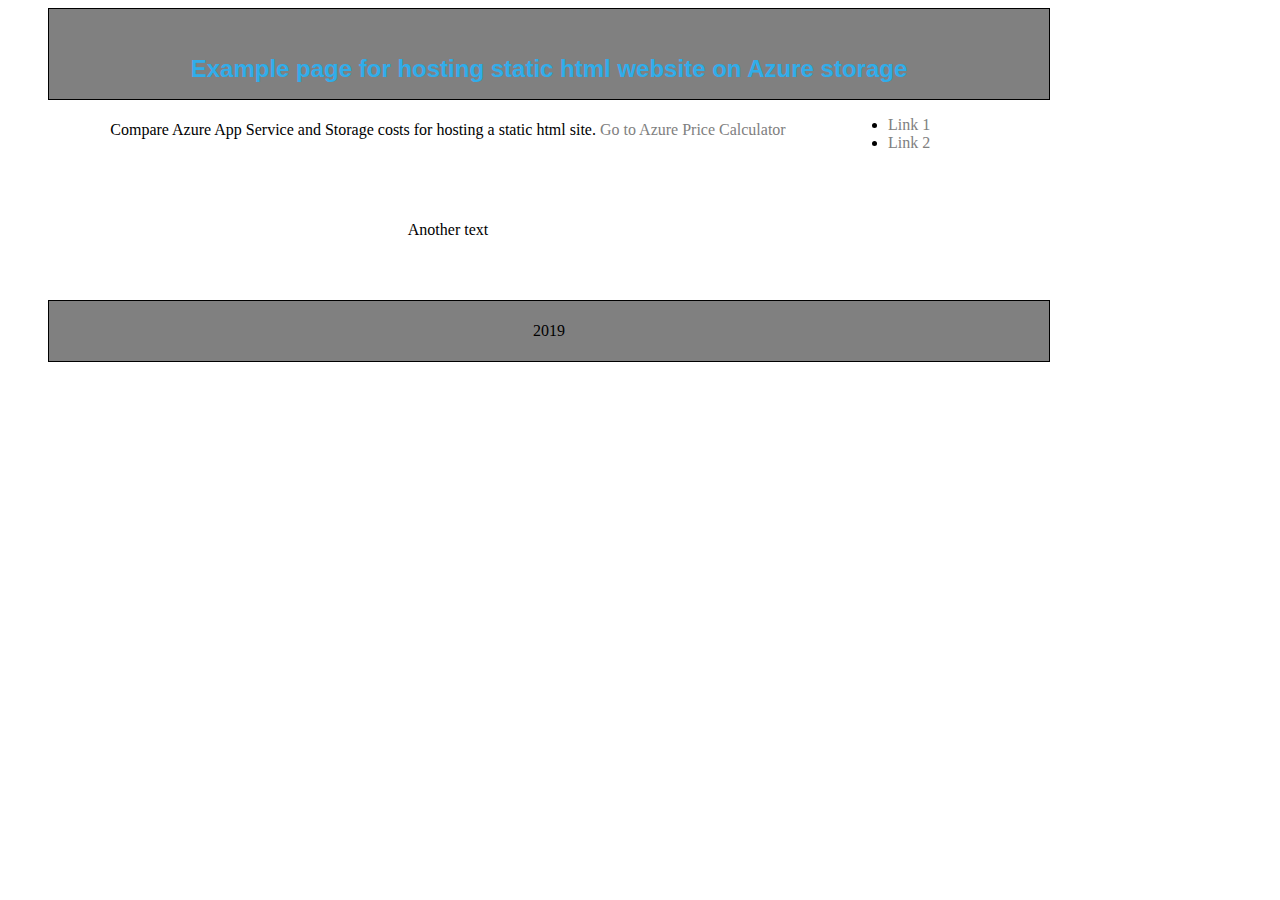
<file: index.html>
<!DOCTYPE html PUBLIC "-//W3C//DTD HTML 4.01//EN" "http://www.w3.org/TR/html4/strict.dtd">
<html>
<head>
  <meta http-equiv="Content-Type" content="text/html; charset=utf-8">
  <meta http-equiv="Content-Style-Type" content="text/css">
  <link rel="stylesheet" href="/style.css">
  <title>Laurea R0244 Verkkosivujen kehittäminen</title>
</head>
<body>
<div class="content">
<div class="head"><h1>Example page for hosting static html website on Azure storage</h1></div>
<div class="nav">
    <ul>
        <li><a href="#" >Link 1  </a></li>
        <li><a href="#" >  Link 2</a></li>
    </ul></div>
<div class="section"><p>Compare Azure App Service and Storage costs for hosting a static html site. <a href="https://azure.microsoft.com/en-us/pricing/calculator/">Go to Azure Price Calculator</a></p></div>
<div class="section"><p>Another text</p></div>

<div class="footer"><p>2019</p></div>
</div>
</body>
</html>
</file>
<file: style.css>
h1 {
  color: #30adea;
  text-align: center;
  font-family: helvetica;
  padding-top: 30px;
  font-size: 150%;
}

p {
    text-align: center;
    padding: 5px;
}

a:link {
  color: grey;
  text-decoration: none;
}

a:visited {
  color: red;
  text-decoration: none;
}

a:hover {
  color: #ffffff;
}
.content {
    margin-left: 40px;
    width: 1000px;
}
.head, .footer {
  background-color: grey;
  width: 100%;
  float: left;
  border: solid;
  border-width: 1px;
}
.nav {
  width: 20%;
  float: right;
  height: 200px;
}
.section {
  width: 80%;
  float: right;
  height: 100px;
}
</file>
